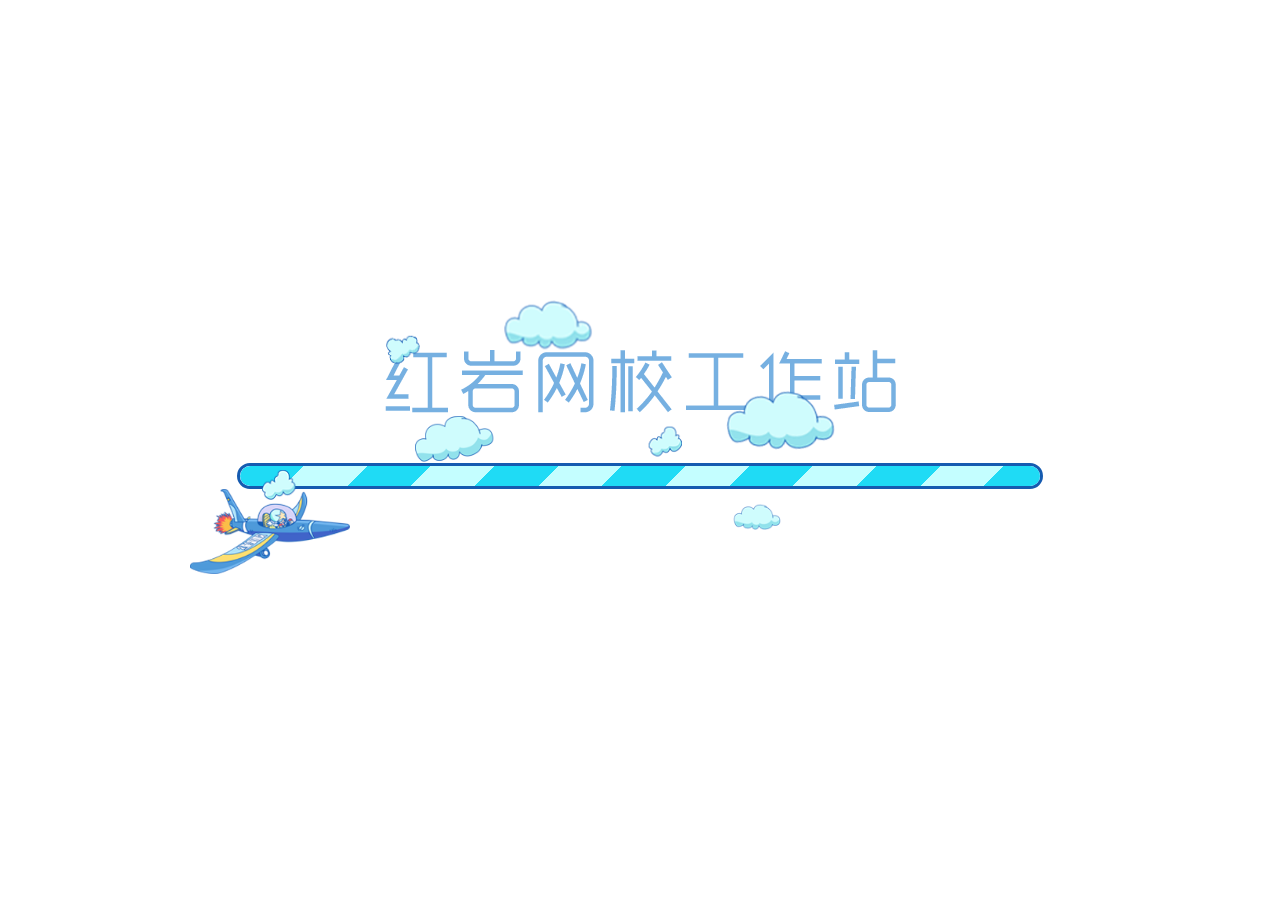
<file: pc/index.html>
<!DOCTYPE html><html><head><meta charset=utf-8><meta http-equiv=X-UA-Compatible content="IE=edge"><meta name=viewport content="width=device-width,initial-scale=1"><meta itemprop=name content="走，到重邮追梦去 | 2018迎新网上线啦！"><meta itemprop=description content=@2018小鲜肉：你想要的，我们都有！><meta itemprop=image content=https://s1.ax1x.com/2018/08/26/Pqpx2Q.png><link rel=icon href=favicon.ico><title>走，到重邮追梦去 | 2018迎新网上线啦！</title>
<script>
if (/Android|webOS|iPhone|iPod|BlackBerry/i.test(navigator.userAgent)) {
	window.location.href = ''
}
</script>
<style>body {
			margin: 0;
		}

		::-webkit-scrollbar-thumb {
			border-radius: 10px;
			background-image: -webkit-gradient(linear,
			left bottom,
			left top,
			color-stop(0.44, rgb(144, 181, 255)),
			color-stop(0.72, rgb(92, 160, 243)),
			color-stop(0.86, rgb(26, 185, 212)));
			border: solid 3px #33157b;
		}

		::-webkit-scrollbar-track {
			background-color: rgb(244, 236, 242);
			border-radius: 4px;

		}

		::-webkit-scrollbar {
			width: 15px;
			background-color: rgb(245, 245, 245);
		}

		@keyframes loadingmove {
			0% {
				transform: translate(0, 0)
			}
			100% {
				transform: translate(-127px, 0)
			}
		}

		@keyframes increalength {
			0% {
				width: 0;
			}
			100% {
				width: 800px;
			}
		}

		@keyframes planefly {
			0% {
				transform: translate(-50px, -50px);
			}
			100% {
				transform: translate(770px, -50px);
			}
		}

		@keyframes cloudfly {
			0% {
				transform: translateY(20px);
			}
			100% {
				transform: translateY(0px);
			}
		}
		@keyframes loadingfade {
			0% {
				opacity: 1;
			}
			85% {
				opacity: 1;
			}
			100% {
				opacity: 0;
			}
		}
		.loading1 {
			width: 800px;
			height: 20px;
			background: #c4e2ff;
			border-radius: 16px;
			border: #155bb0 solid 3px;
			overflow: hidden;
			margin: 0 auto;
		}

		.loading2 {
			width: 1000px;
			height: 20px;
			background: repeating-linear-gradient(135deg, #1fdbf5, #1fdbf5 45px, #c4feff 45px, #c4feff 90px);
			border-radius: 16px;
			position: relative;
			animation: loadingmove 1s infinite;
			animation-timing-function: linear;
		}

		.loading3 {
			width: 800px;
			height: 20px;
			background: #c4e2ff;
			border-radius: 16px;
			position: absolute;
			overflow: hidden;
			animation: increalength 5s;
			animation-timing-function: ease-in-out;
			animation-fill-mode: forwards;
		}

		.loadinganimation {
			width: 900px;
			height: 200px;
			/* margin: 100px auto; */
			position: absolute;
			left: 50%;
			top: 50%;
			transform: translate(-50%, -50%);
			animation: loadingfade 5s;
			animation-fill-mode: forwards;
		}

		.plane {
			width: 160px;
			height: 85px;
			background: url('plane.png') no-repeat;
			background-size: 100% 100%;
			position: absolute;
			animation: planefly 5s;
			animation-timing-function: ease-in-out;
			animation-fill-mode: forwards;
		}

		.hongyanfont {
			width: 511px;
			height: 63px;
			background: url('hongyanfont.png') no-repeat;
			background-size: 100% 100%;
			margin: 0 auto;
			margin-bottom: 50px;
		}

		.loadingcloud1 {
			width: 420px;
			height: 140px;
			background: url('loadingcloud1.png') no-repeat;
			background-size: 100% 100%;
			position: absolute;
			left: 25%;
			top: 20%;
			animation: cloudfly 2s infinite;
			animation-timing-function: linear;
			animation-direction: alternate;
		}

		.loadingcloud2 {
			width: 420px;
			height: 200px;
			background: url('loadingcloud2.png') no-repeat;
			background-size: 100% 100%;
			position: absolute;
			left: 8%;
			top: -25%;
		}

		#app {
			display: none;
		}</style><link as=style href=app.89cf0563.css rel=preload><link as=script href=js/app.162aa6aa.js rel=preload><link as=script href=js/chunk-vendors.db369ae7.js rel=preload><link href=chunk-20e9.6622e05d.css rel=prefetch><link href=chunk-307d.cf14837e.css rel=prefetch><link href=chunk-38cb.0b60f4b0.css rel=prefetch><link href=chunk-39bf.3ea6fc26.css rel=prefetch><link href=chunk-3f7d.a0a9f5e3.css rel=prefetch><link href=chunk-415a.8e406ade.css rel=prefetch><link href=chunk-5903.788cb9f6.css rel=prefetch><link href=chunk-7b43.6e9808e8.css rel=prefetch><link href=chunk-c519.b14b11d2.css rel=prefetch><link href=js/chunk-20e9.08c3ec51.js rel=prefetch><link href=js/chunk-307d.99d4f22b.js rel=prefetch><link href=js/chunk-38cb.b81e447f.js rel=prefetch><link href=js/chunk-39bf.16a702ca.js rel=prefetch><link href=js/chunk-3f7d.d681e41b.js rel=prefetch><link href=js/chunk-415a.a44c9089.js rel=prefetch><link href=js/chunk-5903.cc47755e.js rel=prefetch><link href=js/chunk-7b43.a4b59f13.js rel=prefetch><link href=js/chunk-c519.7d0025ab.js rel=prefetch><link href=app.89cf0563.css rel=stylesheet></head><body><noscript><strong>请更换浏览器或启动浏览器的JavaScript再访问本网站，否则组件将无法正常工作。</strong></noscript><div class=loadinganimation><div class=hongyanfont></div><div class=loading1><div class=loading3><div class=loading2></div></div></div><div class=plane></div><div class=loadingcloud1></div><div class=loadingcloud2></div></div><div id=app></div><script src=js/chunk-vendors.db369ae7.js></script><script src=js/app.162aa6aa.js></script></body></html>
</file>
